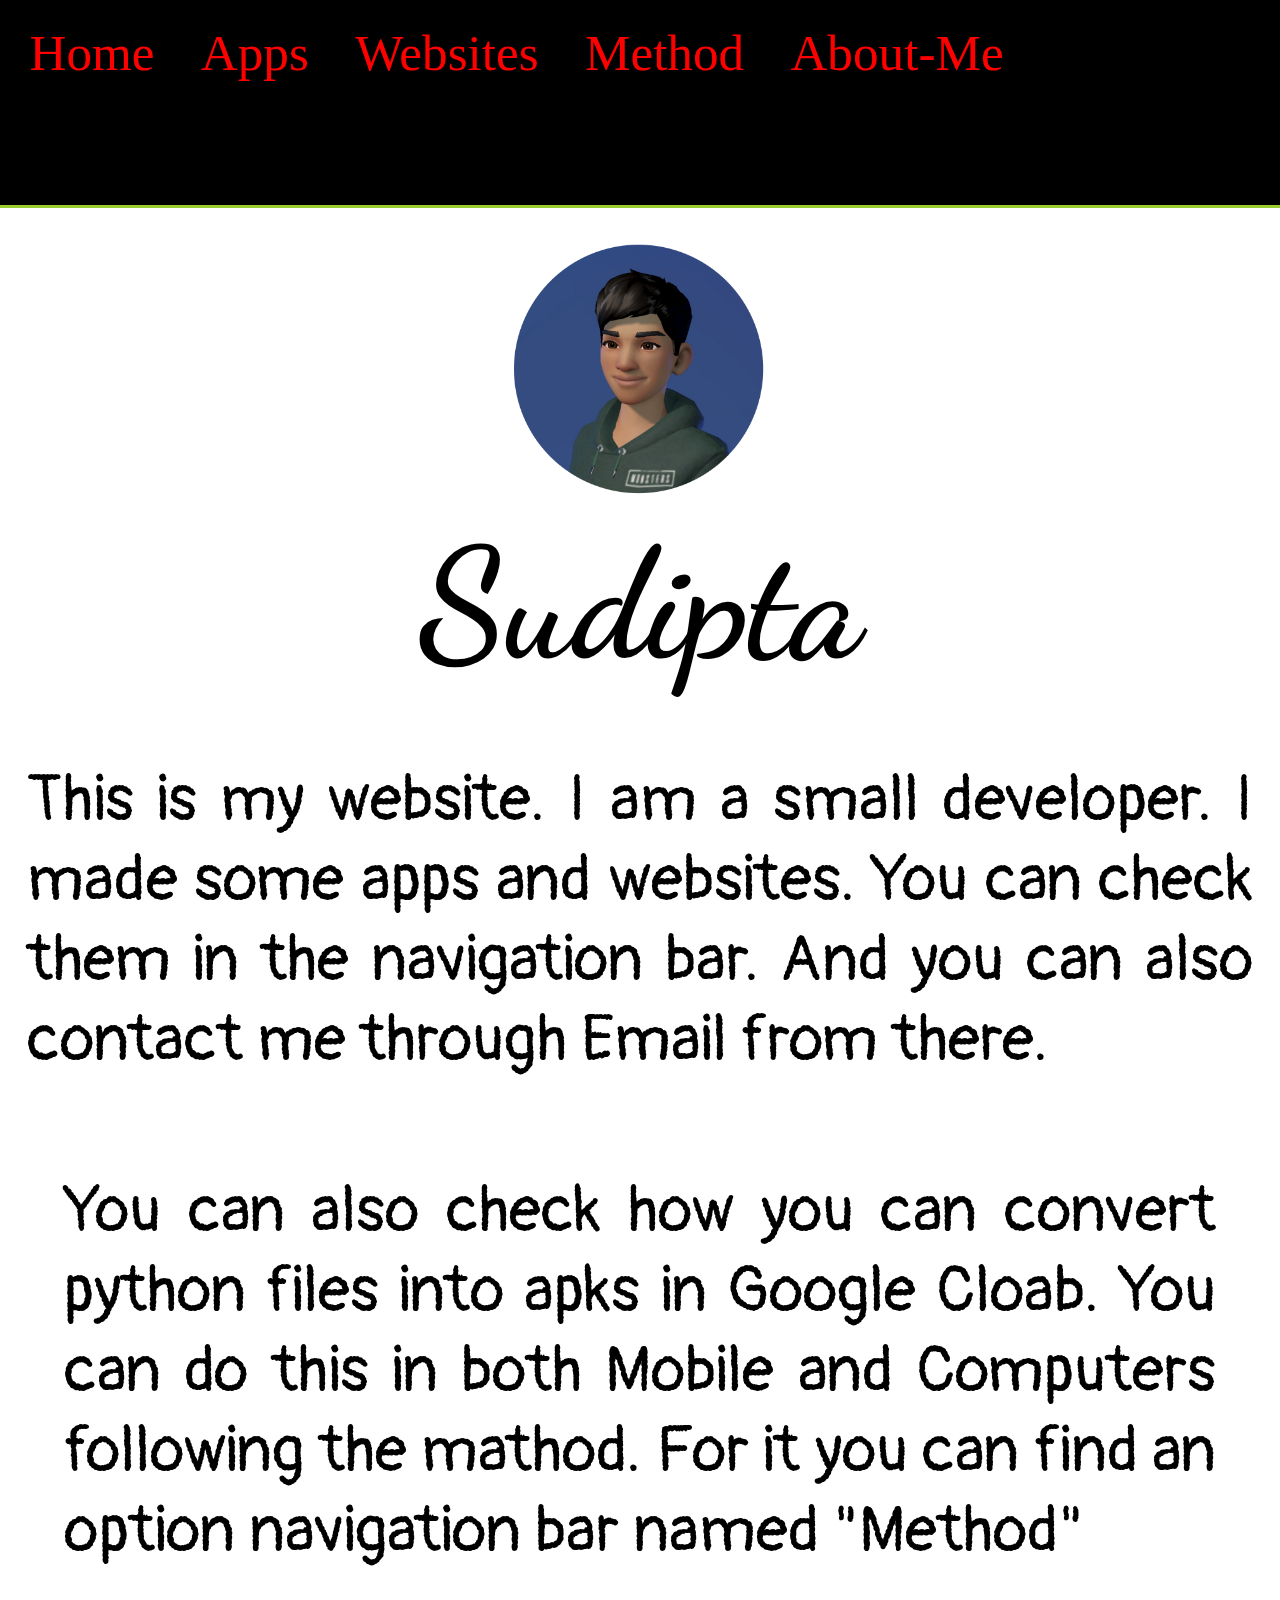
<file: index.html>
<!DOCTYPE html>
<html lang="en">
<head>
  <meta charset="UTF-8">
  <meta name="viewport" content="width=device-width, initial-scale=1.0">
  <meta http-equiv="X-UA-Compatible" content="ie=edge">
  <title>Sudipta's Website</title>
  <link rel="preconnect" href="https://fonts.googleapis.com">
  <link rel="preconnect" href="https://fonts.gstatic.com" crossorigin>
  <link href="https://fonts.googleapis.com/css2?family=Dancing+Script:wght@400..700&display=swap" rel="stylesheet">
  <link href="https://fonts.googleapis.com/css2?family=Pangolin&display=swap" rel="stylesheet">


  <link rel="stylesheet" href="style.css">
</head>
<body>
  
  <div class="topbar">
    <div class="links">
      <a href="index.html">Home</a>
      <a href="apps.html">Apps</a>
      <a href="#">Websites</a>
      <a href="method.html">Method</a>
      <a href="#">About-Me</a>
    </div>
  </div>
  <div class="container">
    <span class="image_container">
      <img src="profile_picture.png">
    </span>
    <div class="name">
      Sudipta
    </div>
    <div class="instration">
      This is my website. I am a small developer. I made some apps and websites. You can check them in the navigation bar. And you can also contact me through Email from there.
    </div>
    
      
  
    <div class="python">
      You can also check how you can convert python files into apks in Google Cloab.
      You can do this in both Mobile and Computers following the mathod. For it you can find an option navigation bar named "Method"
    </div>
  </div>
  
</body>
</html>
</file>
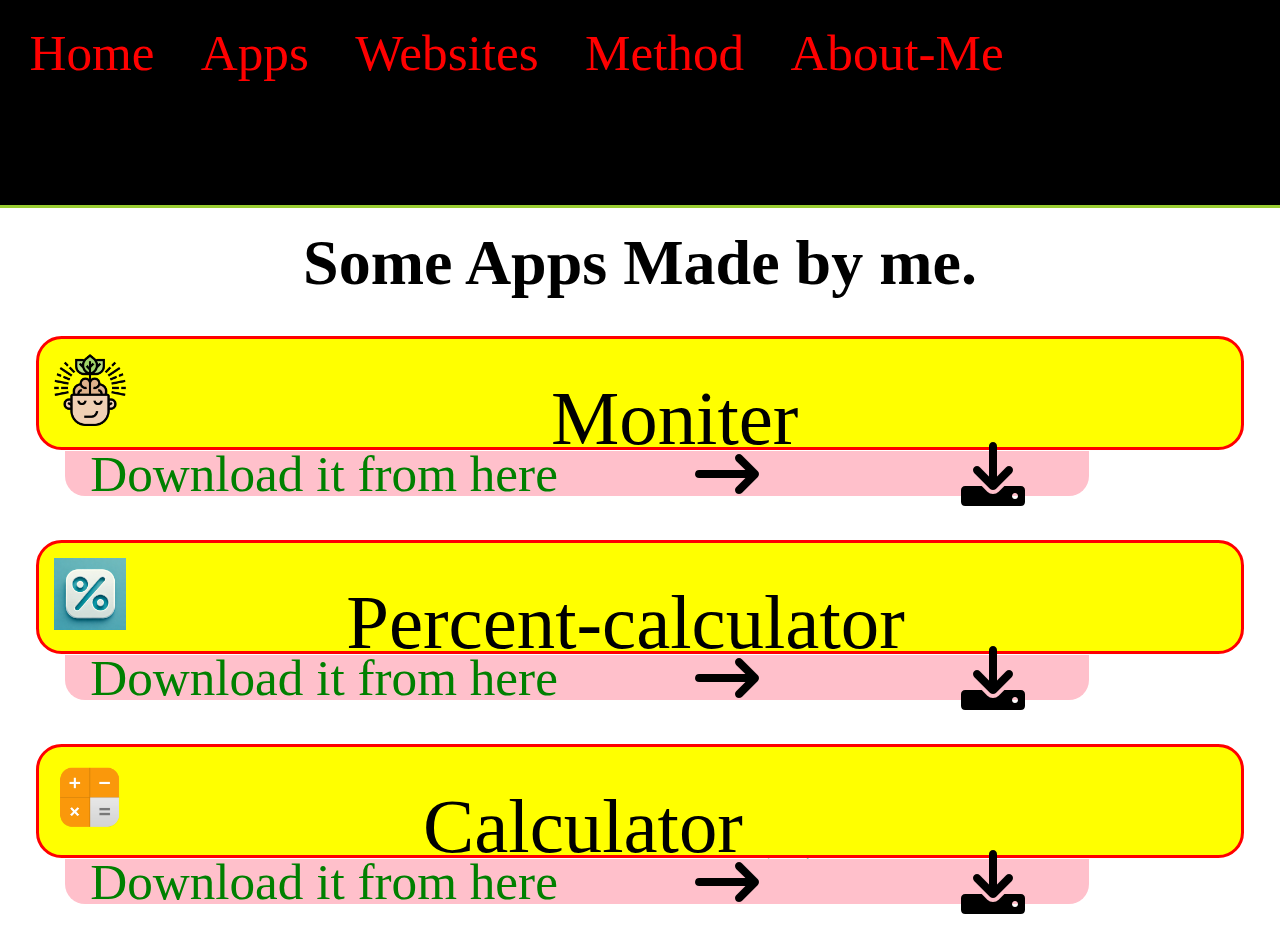
<file: apps.html>
<!DOCTYPE html>
<html>

<head>
  <meta charset="UTF-8">
  <meta name="viewport" content="width=device-width, initial-scale=1">
  <title>Apps</title>
  <link rel="stylesheet" href="style.css">
  <head>
  <link href="https://cdnjs.cloudflare.com/ajax/libs/font-awesome/6.0.0-beta3/css/all.min.css" rel="stylesheet">
</head>
  <style>
  .app{
    display: flex;
    position: relative;
    z-index: 10;
    margin-bottom: 10vh;
  }
    .app img{
      height: 8vh;
      display: flex;
      position: relative;
      padding: 1.7vh;
    }
    .app font{
      display: flex;
      position: absolute;
      padding-left: 40vw;
      padding-top: 4vh;
      font-size: 6vw;
      font-weight: 40px;
    }
    .app .download{
      display: flex;
      position: absolute;
      background-color: pink;
      height: 5vh;
      width: 80vw;
      margin-left: 2vw;
      border-bottom-left-radius: 20px;
      border-bottom-right-radius: 20px;
      margin-top: 12.5vh;
      justify-content: space-between;
      align-items: center;
    }
    .app .download i{
      /* display: flex;
      position: absolute;
       */
      margin-right: 5vw;
      font-size: 5vw;
    }
    .app .download span{
      display: flex;
      color: green;
      font-size: 4vw;
      padding-left: 2vw;
    }
    .app .download a i{
      text-decoration: none;
      color:black;
    }
    .moving-box {
      width: 200px;
      height: 50px;
      color: mediumaquamarine;
      position: absolute;
      transition: left 4s,top 4s; /* Smooth transition */
      z-index: -1000
        }
    
  </style>
</head>

<body>
  <div class="topbar">
    <div class="links">
      <a href="index.html">Home</a>
      <a href="#">Apps</a>
      <a href="#">Websites</a>
      <a href="method.html">Method</a>
      <a href="#">About-Me</a>
    </div>
  </div>
  <div>
    <h3 align='center' style="padding-top: 2vh; font-size: 5vw; z-index: 5">Some Apps Made by me.</h3>
  </div>
  <div class="app">
    <img src="icon.png">
    <font>Moniter</font>
    <div class="download" style="z-index: 1;">
      <span>Download it from here</span>
      <i class="fa-solid fa-arrow-right-long"></i>
      <a href="https://www.mediafire.com/file/tfvfkpw7obc0fdx/mymonitor-0.1-arm64-v8a_armeabi-v7a-debug.apk/file"><i class="fa-solid fa-download fa-beat-fade fa-5x"></i></a>
    </div>
  </div>
  <div class="app">
    <img src="percent_icon.png">
    <font style="padding-left: 24vw;">Percent-calculator</font>
    <div class="download" style="z-index: 1;">
      <span>Download it from here</span>
      <i class="fa-solid fa-arrow-right-long"></i>
      <a href="https://www.mediafire.com/file/398fe0yt551qem4/my_calculator.apk/file"><i class="fa-solid fa-download fa-beat-fade fa-5x"></i></a>
    </div>
  </div>
  <div class="app">
  <img src="calc_icon.png">
  <font style="padding-left: 30vw;">Calculator</font>
  <div class="download" style="z-index: 1;">
    <span>Download it from here</span>
    <i class="fa-solid fa-arrow-right-long"></i>
    <a href="https://www.mediafire.com/file/398fe0yt551qem4/my_calculator.apk/file"><i class="fa-solid fa-download fa-beat-fade fa-5x"></i></a>
  </div>
</div>
  
  
  
  
  
  
  
  
  
  
  
  <div class="moving-box" id="box">
    Made by Sudipta
     <script>
     function getRandomPosition(max) {
       return Math.floor(Math.random() * max);
     }
  
     function moveBoxRandomly() {
       const box = document.getElementById('box');
       const viewportWidth = window.innerWidth;
       const viewportHeight = window.innerHeight;
  
       // Generate random positions within the viewport
       const randomLeft = getRandomPosition(viewportWidth - box.offsetWidth);
       const randomTop = getRandomPosition(viewportHeight - box.offsetHeight);
  
       // Set the new positions
       box.style.left = randomLeft + 'px';
       box.style.top = randomTop + 'px';
     }
  
     // Move the box to a random position every 2 seconds
     setInterval(moveBoxRandomly, 2000);
  
     // Initial position
     moveBoxRandomly();
   </script>
  </div>
  
</body>
  
</html>
</file>
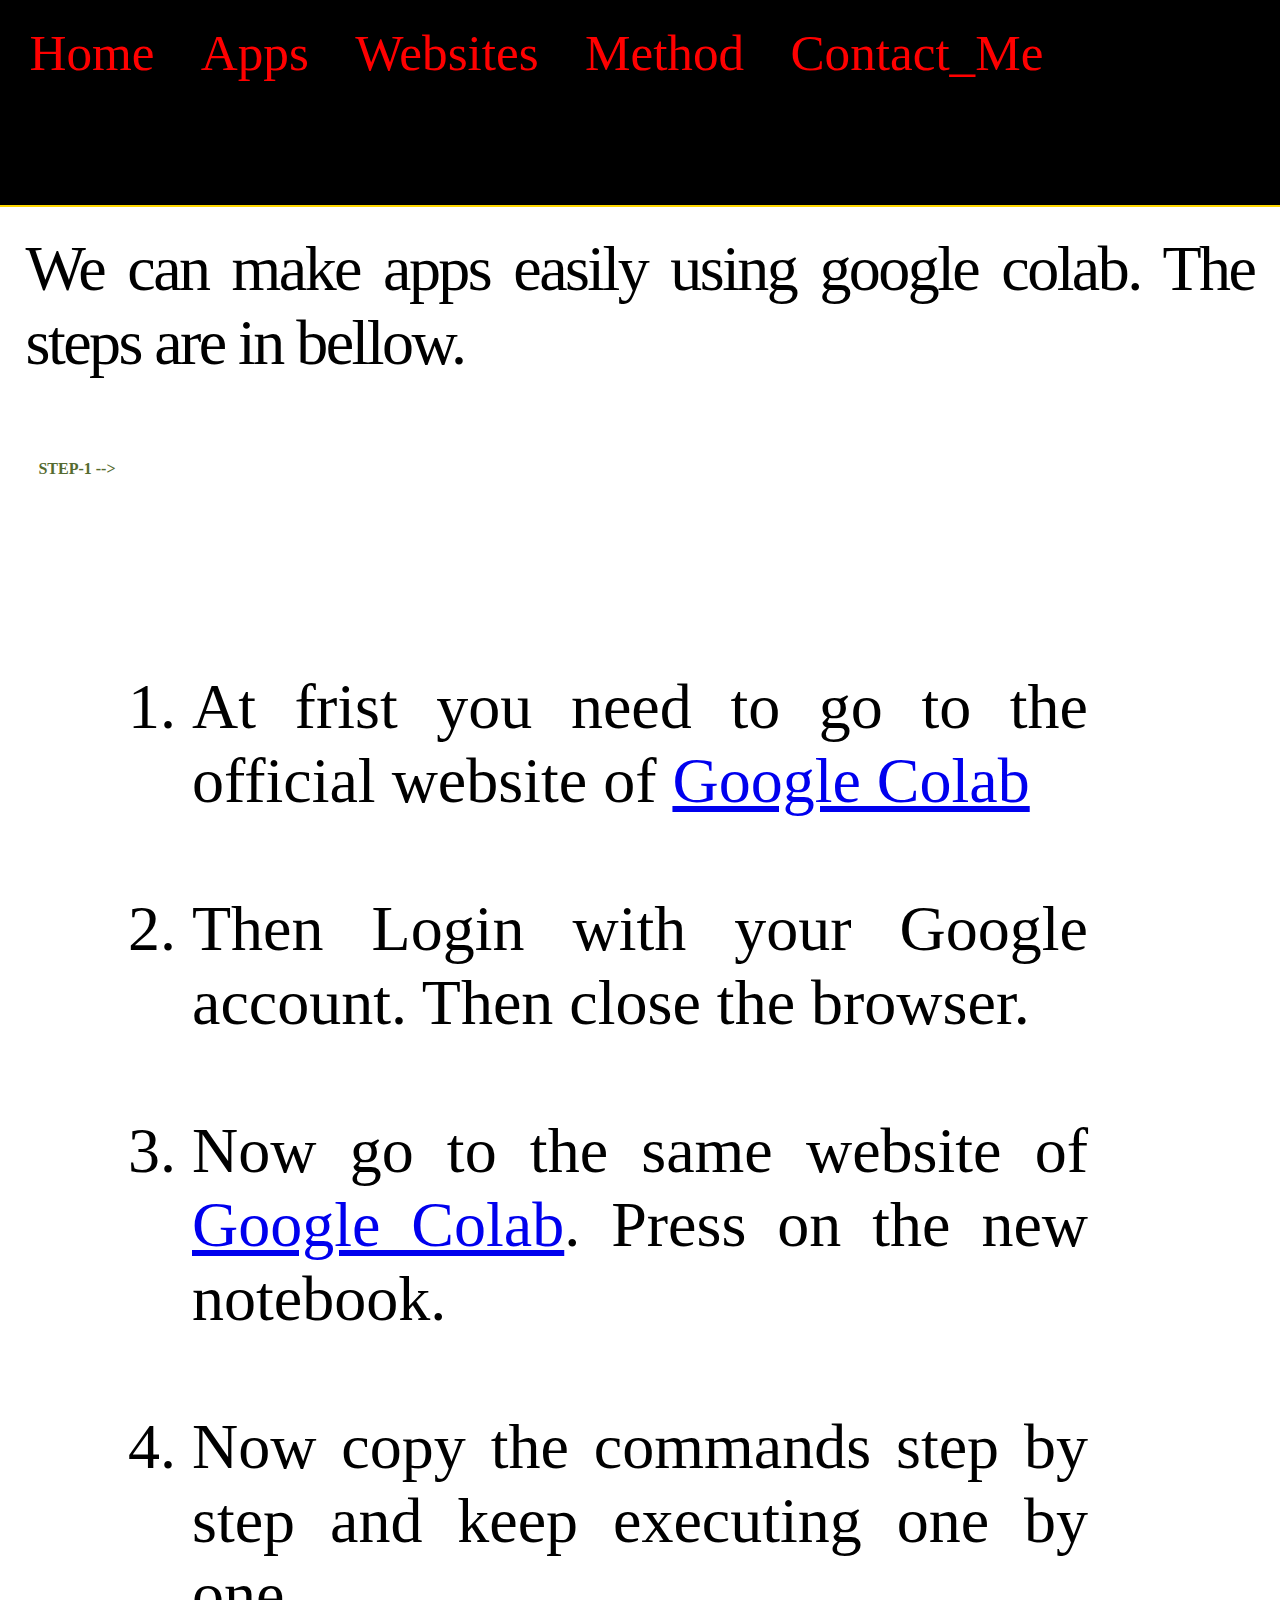
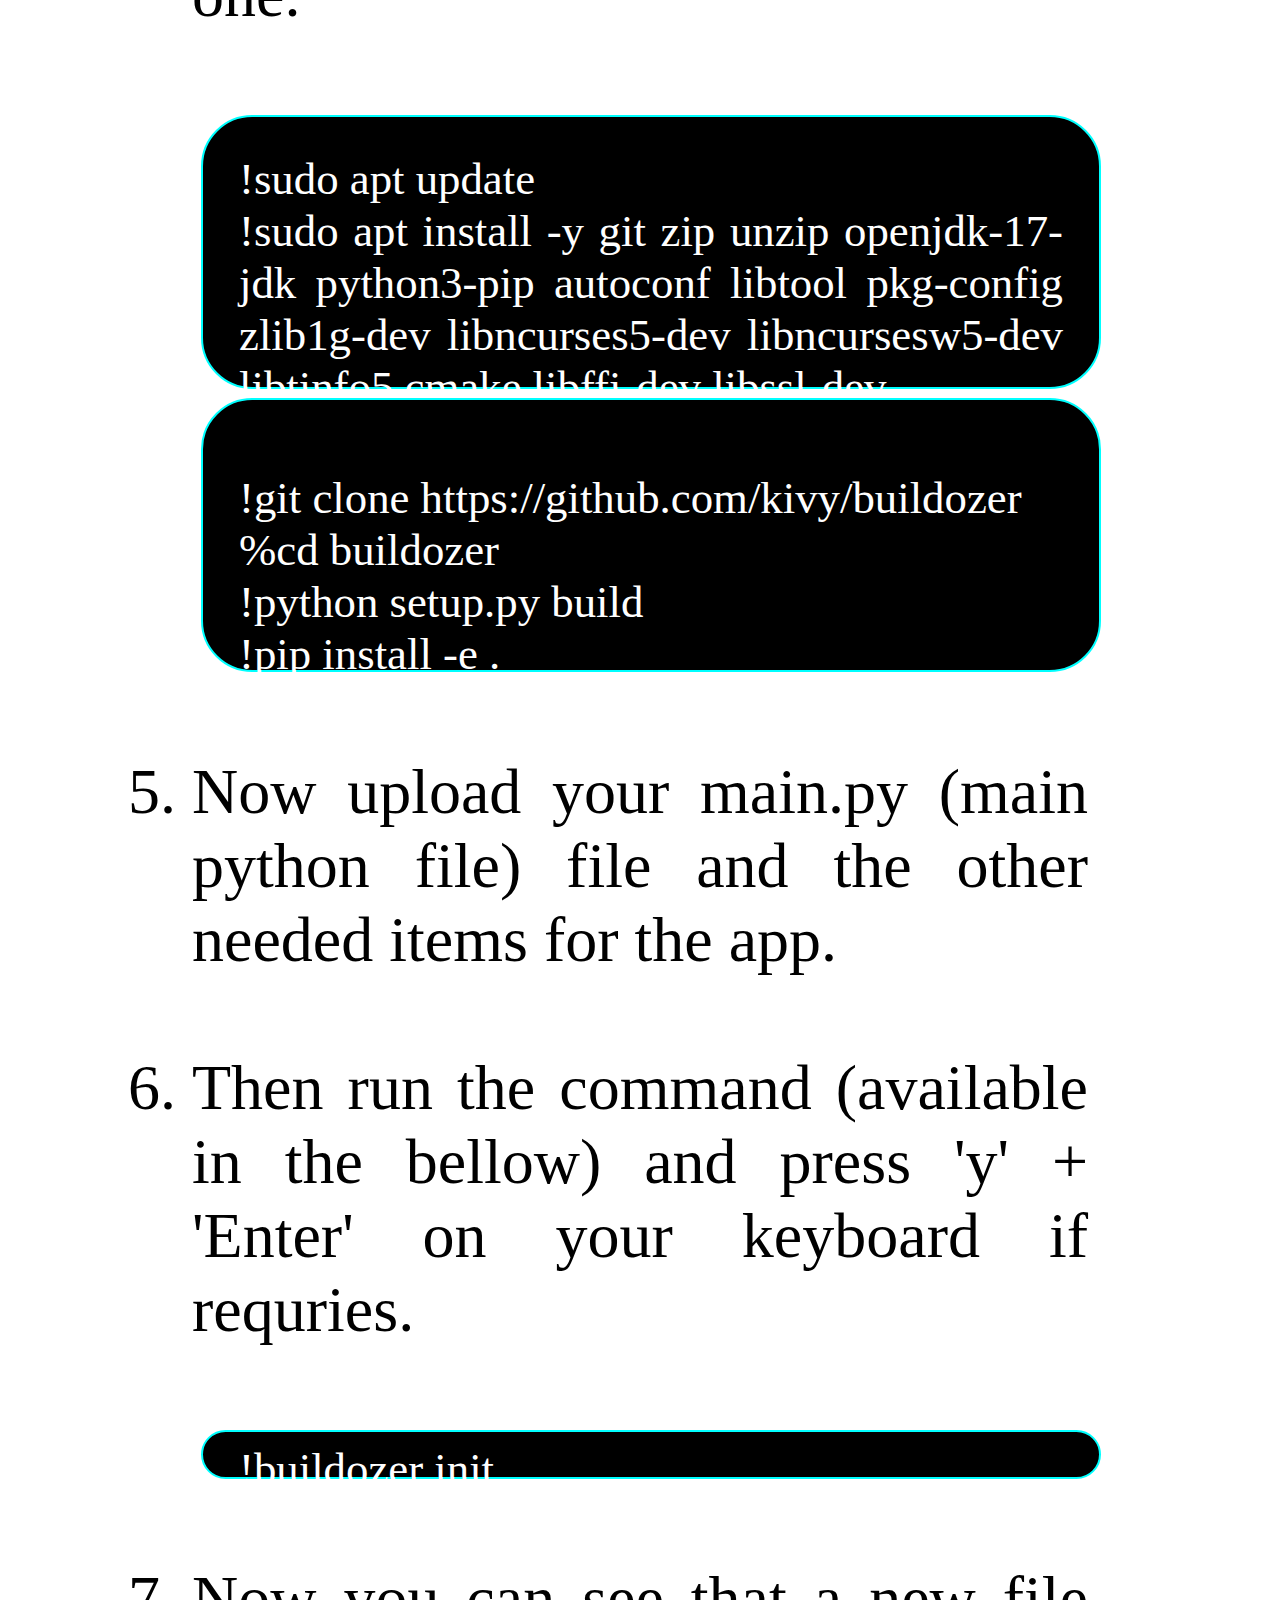
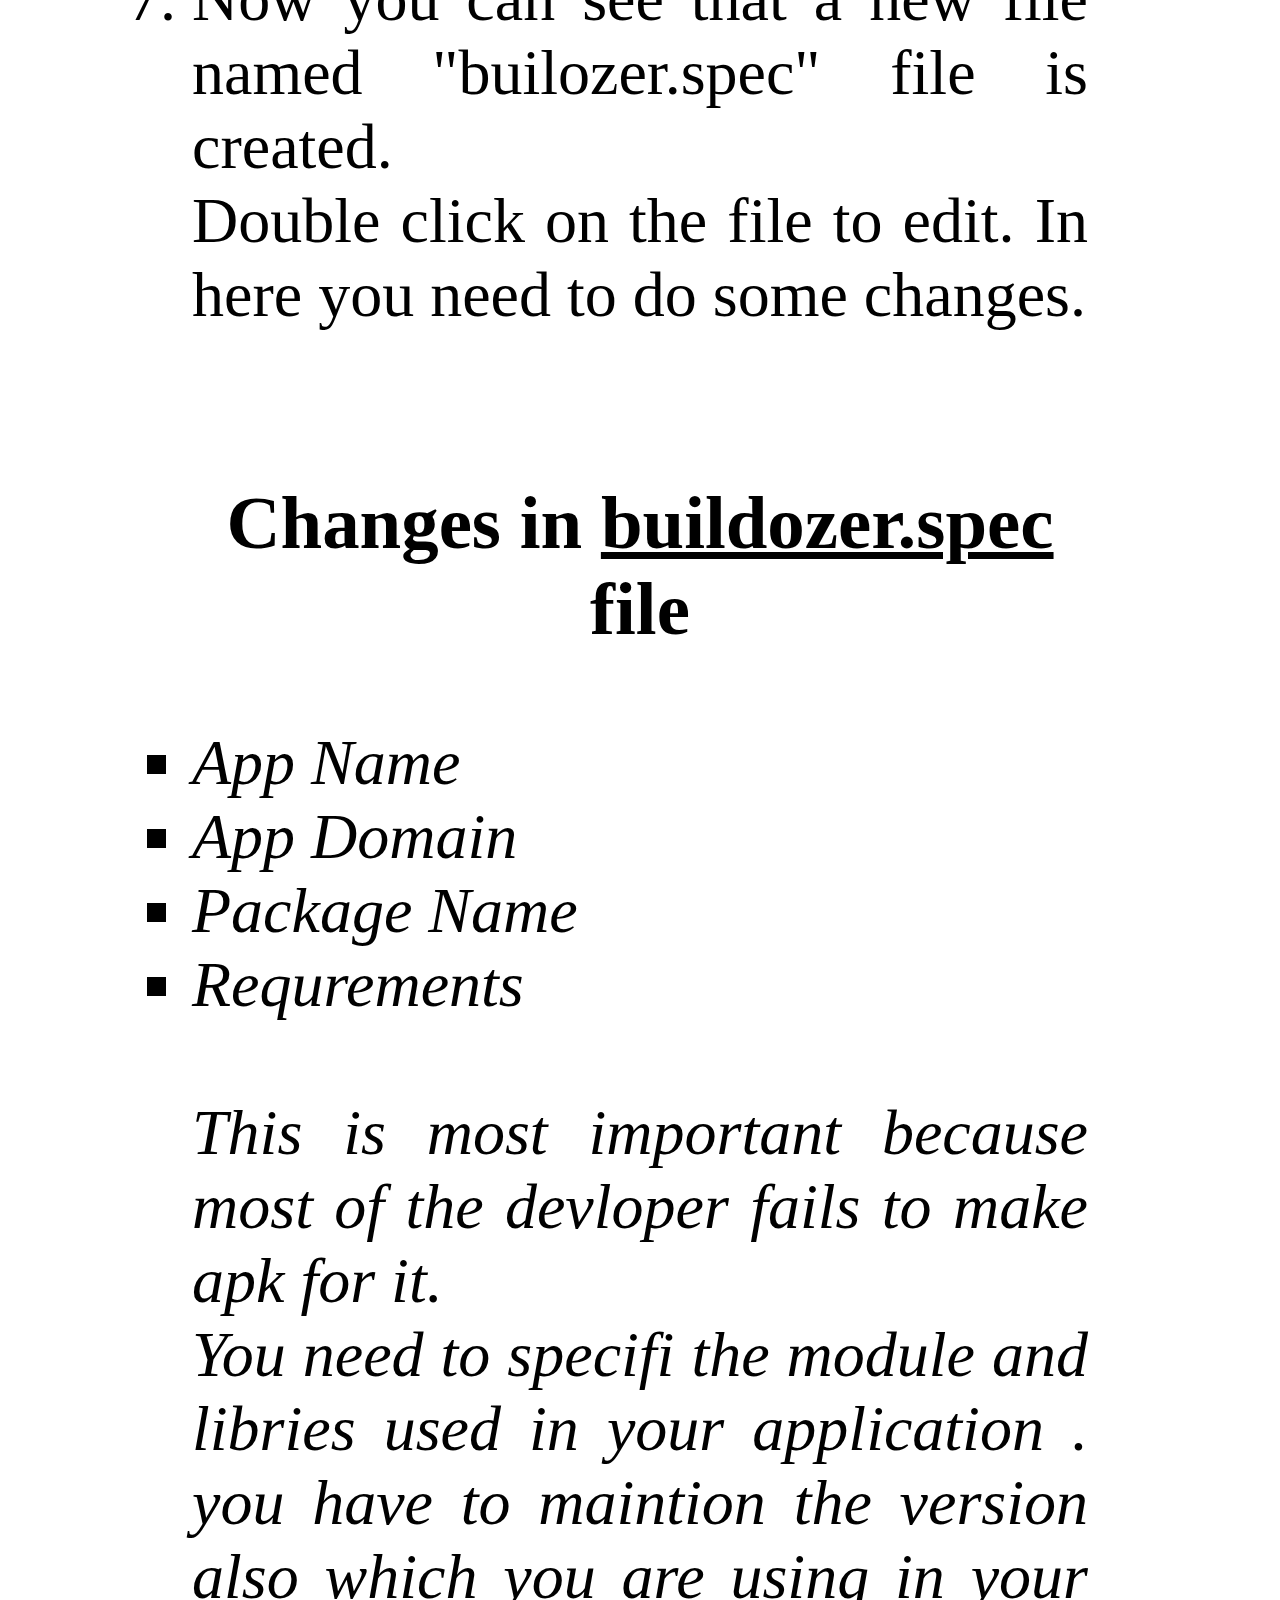
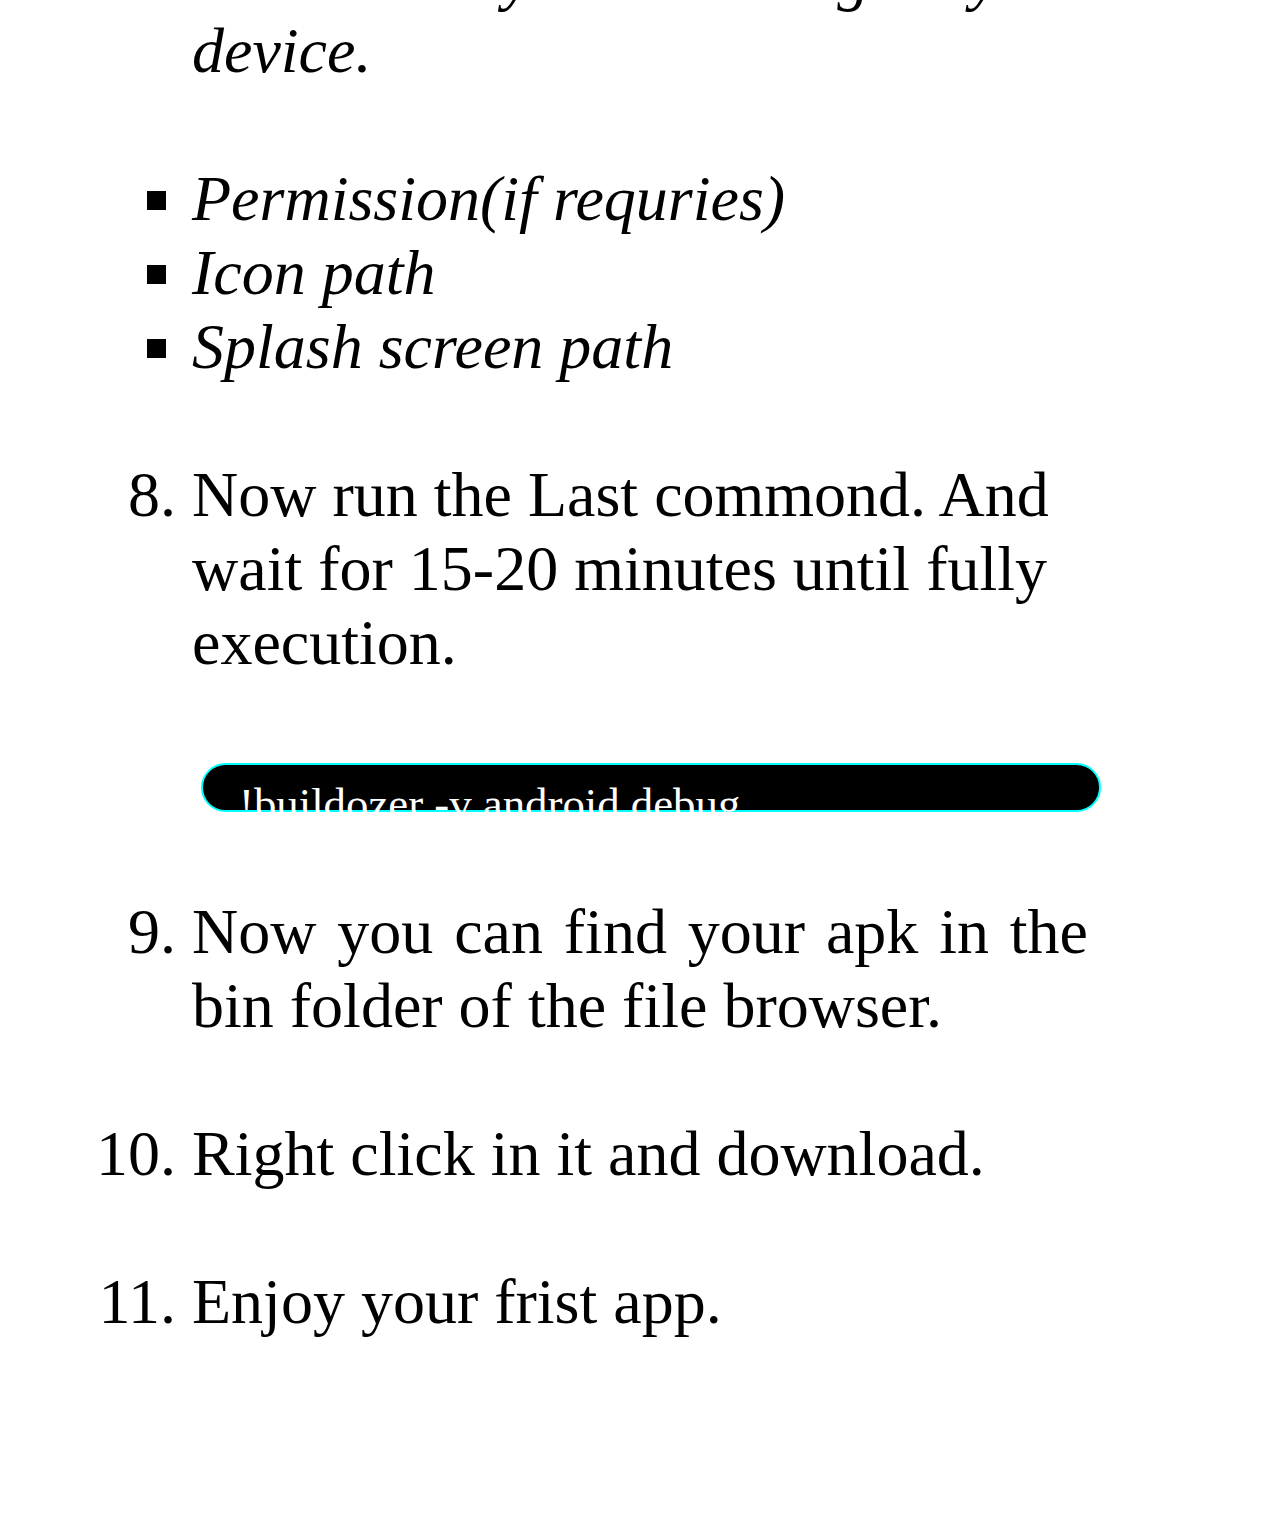
<file: method.html>
<!DOCTYPE html>
<html lang="en">
<head>
  <meta charset="UTF-8">
  <meta name="viewport" content="width=device-width, initial-scale=1.0">
  <meta http-equiv="X-UA-Compatible" content="ie=edge">
  <title>Method for Colab</title>
  <link rel="stylesheet" href="style.css">
  <style>
    .topbar{
      position: ;
      top: 0;
      z-index: 1000000;
      border-bottom: 2px solid gold;
    }
    
    .topbar .text{
      color: white;
      justify-content: center;
      font-size: 4.5vw;
      padding-top: 4vw;
      padding-left: 22vw
    }
    .content .top{
      text-align: justify;
      font-size: 5vw;
      font-weight: 500;
      padding: 2vw;
      letter-spacing: -0.2vw;
    }
    .content .steps .heading{
      color: darkolivegreen;
      font-weight: bold;
      padding-left: 3vw;
    }
    .content .steps .paragraph{
      text-align: justify;
      font-size: 5vw;
      padding: 15vw;
    }
    .content .steps .paragraph .code{
      display: flex;
      position: relative;
      font-size: 3.5vw;
      width : 70vw;
      height: 30vh;
      background-color: black;
      color: white;
      margin: 1vh;
      border: aqua solid 2px;
      border-radius: 4vw;
    }
    .content .steps .paragraph .code font{
      display: flex;
      position: relative;
      padding: 4vh;
    }
    
  </style>
</head>
<body>
  <div class="topbar">
    <div class="links">
      <a href="index.html">Home</a>
      <a href="apps.html">Apps</a>
      <a href="#">Websites</a>
      <a href="method.html">Method</a>
      <a href="#">Contact_Me</a>
    </div>
  </div>
  
  <div class="content">
    <div class="top">
      We can make apps easily using google colab. The steps are in bellow.
    </div><br><br><br>
    <div class="steps">
      <div class="heading">
        STEP-1 -->
      </div>
      <div class="paragraph">
        <ol type="1">
          <li>
            <font>At frist you need to go to the official website of <a href="https://colab.research.google.com/">Google Colab</a>
            </font>
          </li><br />
          <li>
        
            <font>
              Then Login with your Google account. Then close the browser.
            </font>
          </li><br>
          <li>
            <font>Now go to the same website of <a href="  https://colab.research.google.com/">Google Colab</a>. Press on the new notebook.
            </font>
          </li><br>
          <li>Now copy the commands step by step and keep executing one by one.
          </li><br>
          <div class="code">
            <font>
              !sudo apt update<br>!sudo apt install -y git zip unzip openjdk-17-jdk python3-pip autoconf libtool pkg-config zlib1g-dev libncurses5-dev libncursesw5-dev libtinfo5 cmake libffi-dev libssl-dev<br>!pip3 install --user --upgrade Cython==0.29.33 virtualenv
            </font>
          </div>
          <div class="code">
            <font style="padding-top: 8vh;">
              !git clone https://github.com/kivy/buildozer<br>%cd buildozer<br>!python setup.py build<br>!pip install -e .<br>%cd ..
            </font>
          </div><br>
          <li>
            Now upload your main.py (main python file) file and the other needed items for the app.
          </li><br>
          <li>
            Then run the command (available in the bellow) and press 'y' + 'Enter' on your keyboard if requries.
          </li><br>
          <div class="code" style="height: 5vh;">
            <font style="padding-top: 1.2vh;">!buildozer init</font>  
          </div><br>
          <li>
            <font>
              Now you can see that a new file named "builozer.spec" file is created.<br>Double click on the file to edit. In here you need to do some changes.
            </font><br><br><br>
            <h3 align='center'>Changes in <u>buildozer.spec</u> file</h3><br>
            <ul type='square'>
              <li><i>App Name</i></li>
              <li><i>App Domain</i></li>
              <li><i>Package Name</i></li>
              <li><i>Requrements<br><br>
              <font>This is most important because most of the devloper fails to make apk for it.<br>
              You need to specifi the module and libries used in your application . you have to maintion the version also which you are using in your device.</font>
              </i></li><br>
              <li><i>Permission(if requries)</i></li>
              <li><i>Icon path</i></li>
              <li><i>Splash screen path</i></li>
            </ul>
          </li><br>
          <li style="text-align: left;">Now run the Last commond. And wait for 15-20 minutes until fully execution.</li><br>
          <div class="code" style="height: 5vh;">
            <font style="padding-top: 1.4vh;">!buildozer -v android debug</font>
          </div><br>
          <li>Now you can find your apk in the bin folder of the file browser.</li><br>
          <li>Right click in it and download.</li><br>
          <li>Enjoy your frist app.</li>
        </ol>
      </div>
    </div>
  </div>
  
</body>
</html>
</file>
<file: style.css>
*{
    margin: 0;
    padding: 0;
  }
 
  
  
 /*  @font-face {
 font-family: 'custom_font';
 src: url('font/dancing.ttf') format('truetype');
 font-weight: normal;
 font-style: normal;
 } */
    .topbar{
      background-color: black;
      height:16vw;
      width: 100vw;
      word-spacing: 1vw;
      display: flex;
      position: sticky;
      top: 0;
      z-index: 1000;
      border-bottom: 3px solid yellowgreen; 
    }
    .topbar .links a{
      text-decoration: none;
      color:  red;
      display: inline-flex;
      padding-top: 2.6vh;
      font-size: 4vw;
      padding-left: 2.3vw;
      justify-content: center;
      
    }
    
    .container .image_container{
      display: flex;
     /*  background-color: blueviolet; */
      justify-content: center;
      padding-top: 3.5vh;
    }
    .container .image_container img{
      height:20vw;
    }
    .container .name{
      font-family: "Dancing Script", serif;
      font-optical-sizing: auto;
      font-weight: 700;
      font-style: normal;
      font-size: 12vw;
      display:flex;
      padding-top: 2vh;
     justify-content: center;
    }
    .container .instration{
      font-family: "Pangolin", serif;
      font-weight: 400;
      font-style: normal;
      font-size: 5vw;
      text-align: justify;
      padding: 3vh;
      padding-top: 7vh;
    }
    .container .wish{
      text-align: justify;
      padding: 5vw;
      padding-top: 4vw;
      font-family: "Pangolin", serif;
      font-weight: 200;
      font-style: normal;
    }
    .container .python{
      padding: 5vw;
      font-size: 5vw;
      text-align: justify;
      font-family: "Pangolin", serif;
      font-weight: 300;
      font-style: normal;
    }
    .app{
      color: black;
      background-color: yellow;
      height: 12vh;
      margin: 4vh;
      border-radius: 2vw;
      border: 0.3vw solid red;
      z-index: 10;
    }
</file>
